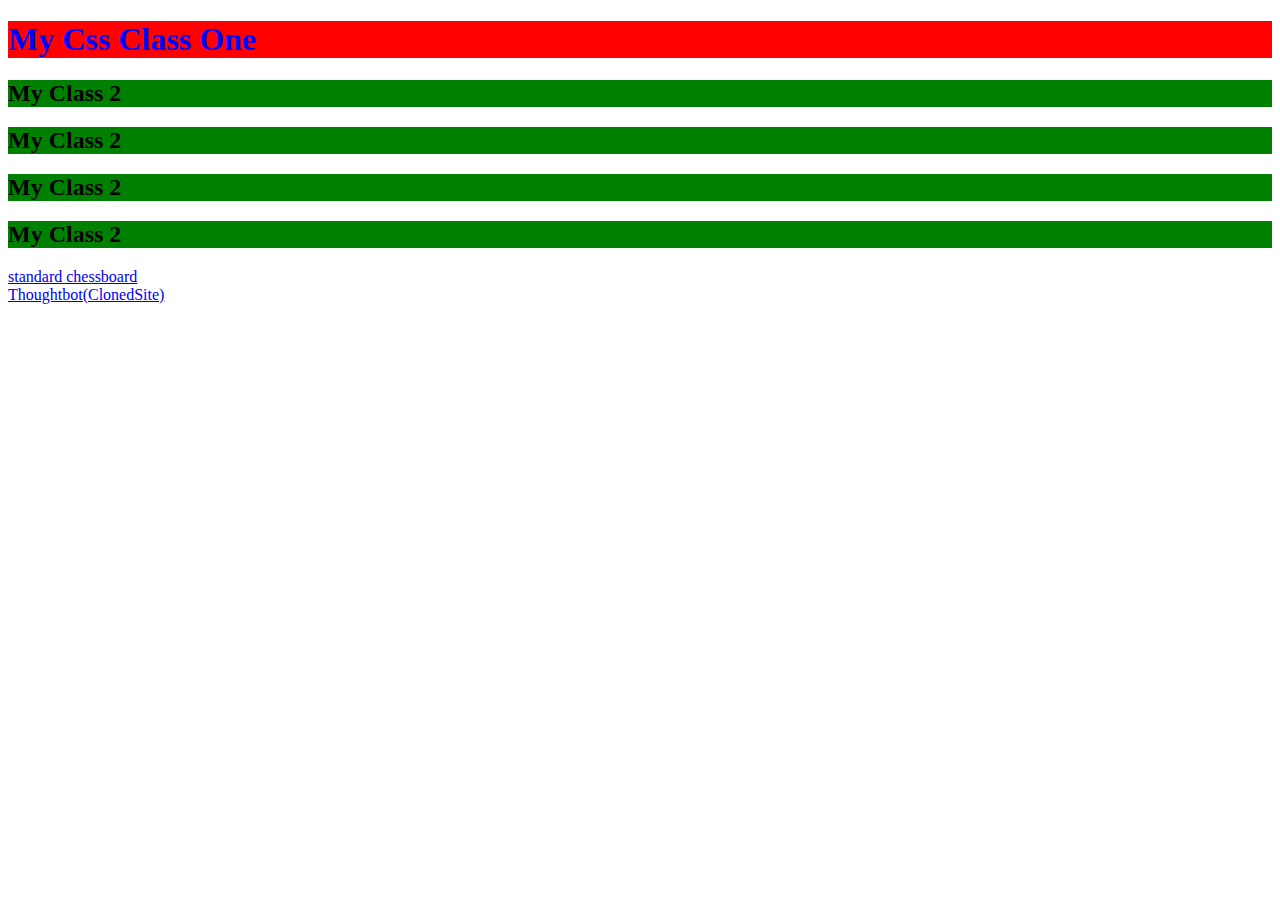
<file: index.html>
<!DOCTYPE html>
<html lang="en">
<head>
    <meta charset="UTF-8">
    <meta name="viewport" content="width=device-width, initial-scale=1.0">
    <title>Css class One</title>
    <style>
         h2{
        background-color:green;
            color:black
    }
    </style>
   
</head>
<body>
    <h1 style="background-color: red; color: blue;" >My Css Class One</h1>
    <h2>My Class 2</h2>
    <h2>My Class 2</h2>
    <h2>My Class 2</h2>
    <h2>My Class 2</h2>
    <!--cascading style sheet
    Three ways of writing Css are; Inline, External and Internal-->
    <p></p>
    <a href="stadard chessboard.html" target="_blank">standard chessboard</a><br>
    <a href="./ClonedSite(Thoughtbot).html" target="_blank">Thoughtbot(ClonedSite)</a>
</body>
</html>
</file>
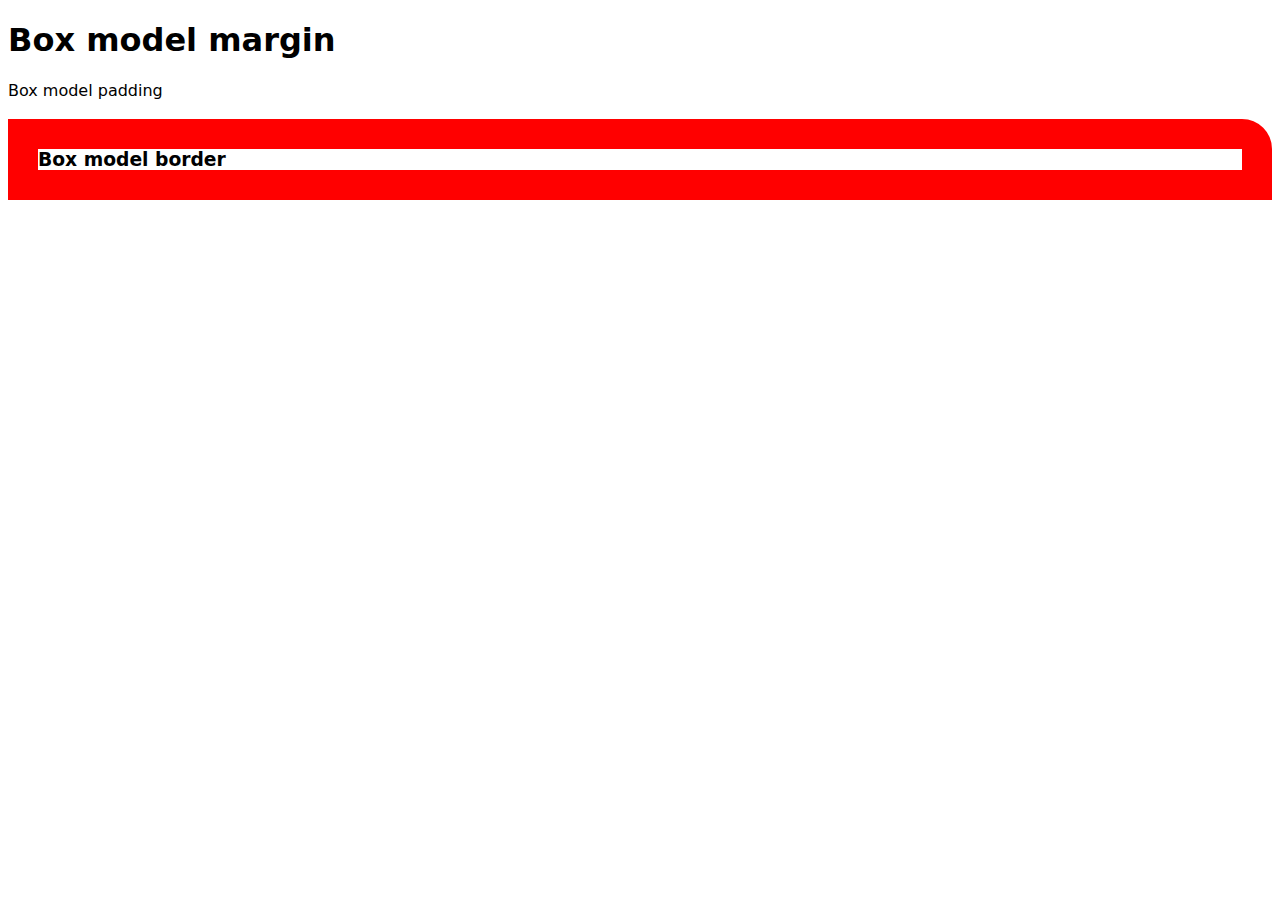
<file: box.html>
<!DOCTYPE html>
<html lang="en">
<head>
    <meta charset="UTF-8">
    <meta name="viewport" content="width=, initial-scale=1.0">
    <title>Document</title>
    <link rel="stylesheet" href="style2.css">
</head>
<body>
    <h1>Box model margin</h1>
    <p>Box model padding</p>
    <h3>Box model border</h3>
</body>
</html>
</file>
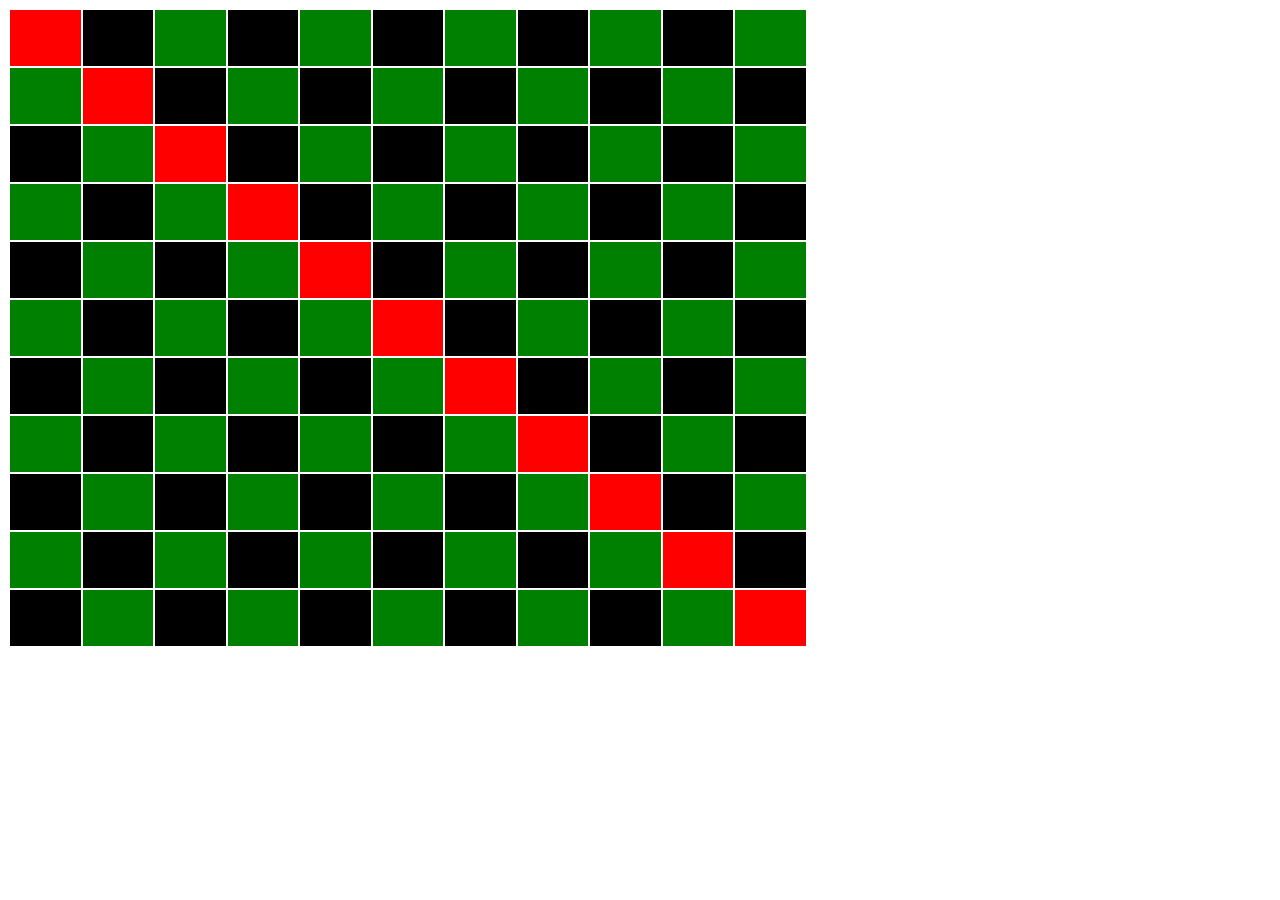
<file: chessboard.html>
<!DOCTYPE html>
<html lang="en">
<head>
    <meta charset="UTF-8">
    <meta name="viewport" content="width=device-width, initial-scale=1.0">
    <title>ChessBoard</title>
</head>
<body>
<table  style="height: 40pc;width: 50pc;">
  
    <tr >
    <td style="padding: 20 px;background-color: red;"></td>
    <td style="padding: 20 px;background-color:black;"></td>
    <td style="padding: 20 px;background-color: green"></td>
    <td style="padding: 20 px;background-color: black;"></td>
    <td style="padding: 20 px;background-color: green;"></td>
    <td style="padding: 20 px;background-color:black;"></td>
    <td style="padding: 20 px;background-color: green;"></td>
    <td style="padding: 20 px;background-color:black;"></td>
    <td style="padding: 20 px;background-color: green"></td>
    <td style="padding: 20 px;background-color: black;"></td>
    <td style="padding: 20 px;background-color: green"></td>

</tr>
<tr>
<td style="padding: 20 px;background-color: green;"></td>
    <td style="padding: 20 px;background-color: red;"></td>
    <td style="padding: 20 px;background-color:black;"></td>
    <td style="padding: 20 px;background-color: green"></td>
    <td style="padding: 20 px;background-color: black;"></td>
    <td style="padding: 20 px;background-color: green;"></td>
    <td style="padding: 20 px;background-color:black;"></td>
    <td style="padding: 20 px;background-color: green;"></td>
    <td style="padding: 20 px;background-color:black;"></td>
    <td style="padding: 20 px;background-color: green"></td>
    <td style="padding: 20 px;background-color: black;"></td>


        
</tr>
<tr>
    <td style="padding: 20 px;background-color:black;"></td>
    <td style="padding: 20 px;background-color: green;"></td>
    <td style="padding: 20 px;background-color: red;"></td>
    <td style="padding: 20 px;background-color: black;"></td>
    <td style="padding: 20 px;background-color: green;"></td>
    <td style="padding: 20 px;background-color:black;"></td>
    <td style="padding: 20 px;background-color: green;"></td>
    <td style="padding: 20 px;background-color:black;"></td>
    <td style="padding: 20 px;background-color: green"></td>
    <td style="padding: 20 px;background-color: black;"></td>
    <td style="padding: 20 px;background-color: green"></td>

</tr>
<tr>
    <td style="padding: 20 px;background-color: green;"></td>
    <td style="padding: 20 px;background-color:black;"></td>
    <td style="padding: 20 px;background-color: green"></td>
    <td style="padding: 20 px;background-color: red;"></td>
    <td style="padding: 20 px;background-color: black;"></td>
    <td style="padding: 20 px;background-color: green;"></td>
    <td style="padding: 20 px;background-color:black;"></td>
    <td style="padding: 20 px;background-color: green;"></td>
    <td style="padding: 20 px;background-color:black;"></td>
    <td style="padding: 20 px;background-color: green"></td>
    <td style="padding: 20 px;background-color: black;"></td>

</tr>
<tr>
    <td style="padding: 20 px;background-color:black;"></td>
    <td style="padding: 20 px;background-color: green;"></td>
    <td style="padding: 20 px;background-color:black;"></td>
    <td style="padding: 20 px;background-color: green"></td>
    <td style="padding: 20 px;background-color: red;"></td>
    <td style="padding: 20 px;background-color: black;"></td>
    <td style="padding: 20 px;background-color: green;"></td>
    <td style="padding: 20 px;background-color:black;"></td>
    <td style="padding: 20 px;background-color: green;"></td>
    <td style="padding: 20 px;background-color:black;"></td>
    <td style="padding: 20 px;background-color: green"></td>
    

</tr>
<tr>
    <td style="padding: 20 px;background-color: green;"></td>
    <td style="padding: 20 px;background-color:black;"></td>
    <td style="padding: 20 px;background-color: green"></td>
    <td style="padding: 20 px;background-color: black;"></td>
    <td style="padding: 20 px;background-color: green;"></td>
    <td style="padding: 20 px;background-color: red;"></td>
    <td style="padding: 20 px;background-color:black;"></td>
    <td style="padding: 20 px;background-color: green;"></td>
    <td style="padding: 20 px;background-color:black;"></td>
    <td style="padding: 20 px;background-color: green"></td>
    <td style="padding: 20 px;background-color: black;"></td>

</tr>
<tr>
    <td style="padding: 20 px;background-color:black;"></td>
    <td style="padding: 20 px;background-color: green;"></td>
    <td style="padding: 20 px;background-color:black;"></td>
    <td style="padding: 20 px;background-color: green"></td>
    <td style="padding: 20 px;background-color: black;"></td>
    <td style="padding: 20 px;background-color: green;"></td>
    <td style="padding: 20 px;background-color: red;"></td>
    <td style="padding: 20 px;background-color:black;"></td>
    <td style="padding: 20 px;background-color: green;"></td>
    <td style="padding: 20 px;background-color:black;"></td>
    <td style="padding: 20 px;background-color: green"></td>
</tr>
<tr>
    <td style="padding: 20 px;background-color: green;"></td>
    <td style="padding: 20 px;background-color:black;"></td>
    <td style="padding: 20 px;background-color: green"></td>
    <td style="padding: 20 px;background-color: black;"></td>
    <td style="padding: 20 px;background-color: green;"></td>
    <td style="padding: 20 px;background-color:black;"></td>
    <td style="padding: 20 px;background-color: green;"></td>
    <td style="padding: 20 px;background-color: red;"></td>
    <td style="padding: 20 px;background-color:black;"></td>
    <td style="padding: 20 px;background-color: green"></td>
    <td style="padding: 20 px;background-color: black;"></td>
</tr>
<tr>
    <td style="padding: 20 px;background-color:black;"></td>
    <td style="padding: 20 px;background-color: green;"></td>
    <td style="padding: 20 px;background-color:black;"></td>
    <td style="padding: 20 px;background-color: green"></td>
    <td style="padding: 20 px;background-color: black;"></td>
    <td style="padding: 20 px;background-color: green;"></td>
    <td style="padding: 20 px;background-color:black;"></td>
    <td style="padding: 20 px;background-color: green;"></td>
    <td style="padding: 20 px;background-color: red;"></td>
    <td style="padding: 20 px;background-color:black;"></td>
    <td style="padding: 20 px;background-color: green"></td>
</tr>
<tr>
    <td style="padding: 20 px;background-color: green;"></td>
    <td style="padding: 20 px;background-color:black;"></td>
    <td style="padding: 20 px;background-color: green"></td>
    <td style="padding: 20 px;background-color: black;"></td>
    <td style="padding: 20 px;background-color: green;"></td>
    <td style="padding: 20 px;background-color:black;"></td>
    <td style="padding: 20 px;background-color: green;"></td>
    <td style="padding: 20 px;background-color:black;"></td>
    <td style="padding: 20 px;background-color: green"></td>
    <td style="padding: 20 px;background-color: red;"></td>
    <td style="padding: 20 px;background-color: black;"></td>
</tr>

<tr>
    <td style="padding: 20 px;background-color:black;"></td>
    <td style="padding: 20 px;background-color: green;"></td>
    <td style="padding: 20 px;background-color:black;"></td>
    <td style="padding: 20 px;background-color: green"></td>
    <td style="padding: 20 px;background-color: black;"></td>
    <td style="padding: 20 px;background-color: green;"></td>
    <td style="padding: 20 px;background-color:black;"></td>
    <td style="padding: 20 px;background-color: green;"></td>
    <td style="padding: 20 px;background-color:black;"></td>
    <td style="padding: 20 px;background-color: green"></td>
    <td style="padding: 20 px;background-color: red;"></td>
    

</tr>
</table>
</body>
</html>
</file>
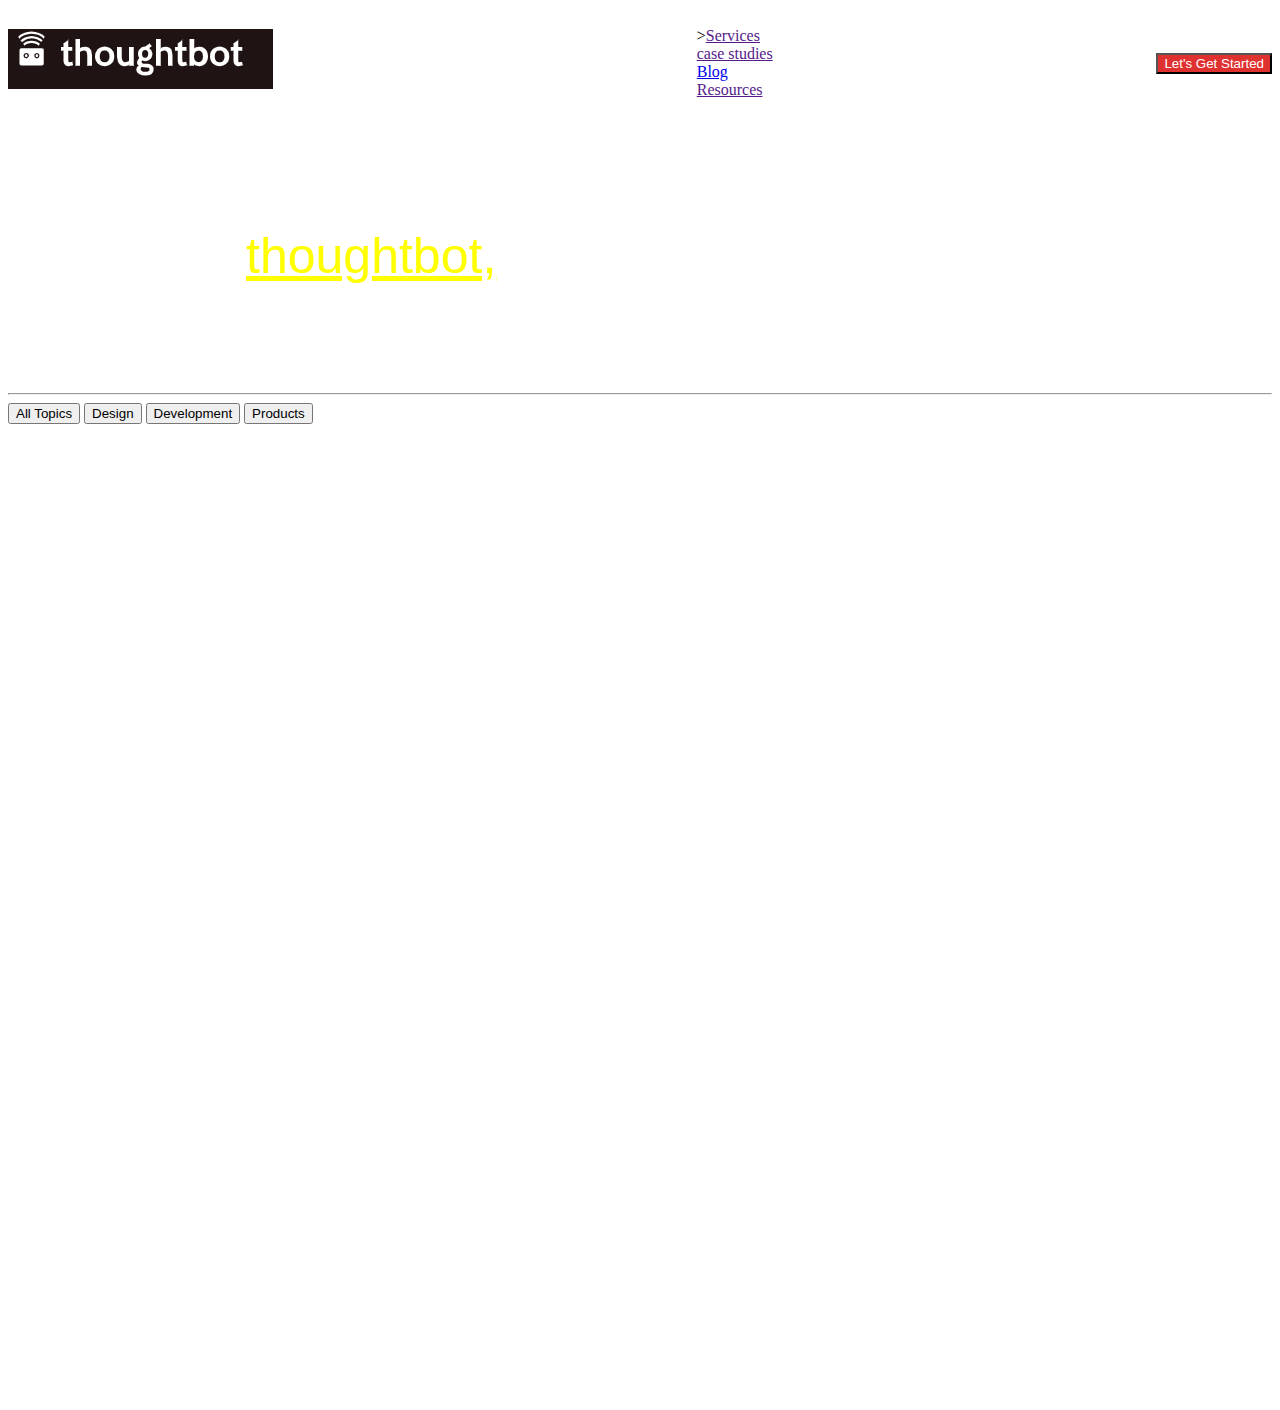
<file: ClonedSite(Thoughtbot).html>
<!DOCTYPE html>
<html lang="en">
<head>
    <meta charset="UTF-8">
    <meta name="viewport" content="width=device-width, initial-scale=1.0">
    <title>thoughtbot(ClonedSite) Blog page</title>
    <link rel="stylesheet" href="./style.css">
    <style>
        nav{
            display: flex;
            justify-content: space-between;
            align-items:center;
            padding: 10px,100px;

        }
     nav h1{
        color: #ffffffff;
     }
     nav ul{
        list-style: none;
     }
    </style>
</head>

<body class="Mybody">
    <nav>
   <h1> <img src="./thoughtbot pics.PNG" alt=""><br></h1>
    <ul>
        <li>><a href="">Services</a></li>
        <li><a href="">case studies</a></li>
        <li><a href="Blog">Blog</a></h3></li>
        <li><a href="">Resources</a></li>
    </ul>
    <button style="background-color:#E03131;color: #ffffffff ;font-family: Arial, Helvetica, sans-serif;">Let's Get Started</button>
    
</nav>
      <p style="font-family:Arial, Helvetica, sans-serif;font-size: 50px;align-items: center; color: #ffffffff;">Giant Robots Smashing Into Other Giant Robots <br>
Written by <a href="" style="color: yellow;">thoughtbot,</a> your expert partner for design and development.</p>
<hr>
<button>All Topics</button>
<button>Design</button>
<button>Development</button>
<button>Products</button>

<p style="font-family: Arial, Helvetica, sans-serif; font-weight: 400;font-size: 18px;color: #ffffffff;line-height: 50px ;">The Opinionated thoughtbotter: Extreme programming is the only way
In this episode, Development Director Rob Whittaker makes a bold claim: “Extreme Programming is the one true software methodology!” He and host Svenja dive into what makes Extreme Programming so powerful, how collaboration and pair programmin…<br>
Svenja-Schäfer  October 30, 2025 <br>
Podcast <br>
Extending factory_bot with custom strategies at thoughtbot Open Summit
Learn how to make factory_bot work for your unique product needs. At thoughtbot Open Summit, Neil Carvalho and José Blanco will lead a live, hands-on session on building custom strategies. Learn how teams can extend and adapt factory_bot for complex applications. <br>
Lindsey Christensen  October 28, 2025
Factory Bot  Rails  Events <br>
Rethinking CSS with Roux - debuting at thoughtbot Open Summit <br>
Remember Bourbon and Bitters? Meet their modern successor: Roux. Elaina Natario talks about her new CSS boilerplate that rethinks how teams structure and scale their styles without needing to reach for frameworks like Tailwind. <br>
Lindsey Christensen  October 27, 2025 <br>
CSS  Open Source  Events  News <br>
Bridging the gap between Rails and React with Superglue at thoughtbot Open Summit <br>
Superglue creator Johny Ho will showcase how Superglue makes building interactive Rails apps with React feel as seamless as working with forms, routes, and partials. Get a first look at Superglue 2.0, learn how it works under the hood, and see why it’s redefining full-stack development the Rails way. <br>

Lindsey Christensen  October 24, 2025 <br>
Superglue  Events
</body>
</html>
</file>
<file: style2.css>
*{
font-family: system-ui, -apple-system, BlinkMacSystemFont, 'Segoe UI', Roboto, Oxygen, Ubuntu, Cantarell, 'Open Sans', 'Helvetica Neue', sans-serif;

}

h1{

}
p{


}

h3{

    border: 30px solid red;

border-top-right-radius: 30px;
}
</file>
<file: style.css>
.Mybody{
    background-color:rgba(red: ;, green:33, blue:, alpha)
}
</file>
